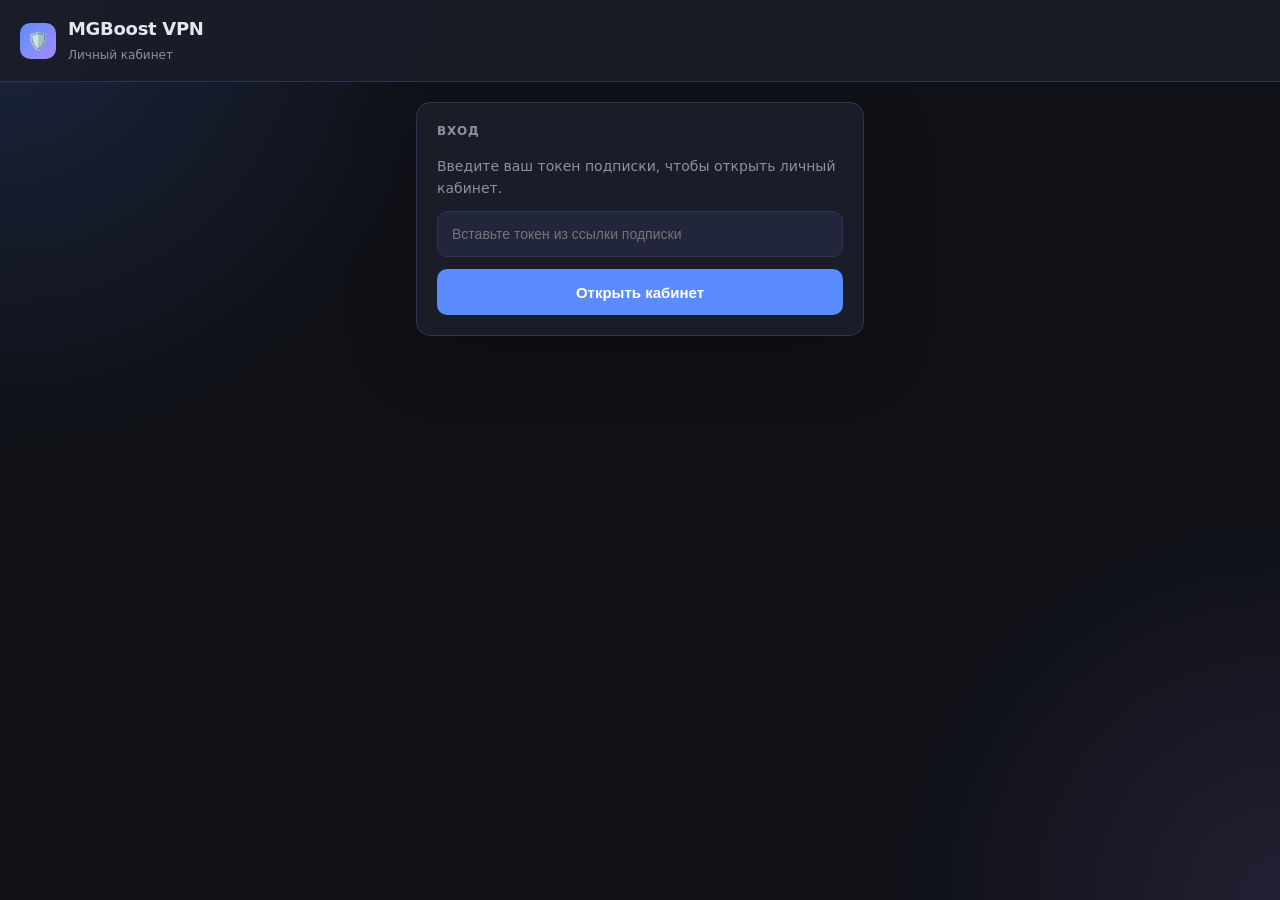
<file: frontend/lk.html>
<!DOCTYPE html>
<html lang="ru">
<head>
<meta charset="UTF-8">
<meta name="viewport" content="width=device-width, initial-scale=1.0">
<title>MGBoost VPN — Личный кабинет</title>
<link rel="stylesheet" href="assets/lk.css">
</head>
<body>

<header>
  <div class="logo-icon">🛡️</div>
  <div>
    <h1>MGBoost VPN</h1>
    <span>Личный кабинет</span>
  </div>
</header>

<div class="container" id="app">
  <!-- content rendered by JS -->
</div>

<script src="assets/lk.js?v=ph2-02" defer></script>
</body>
</html>
</file>
<file: frontend/assets/lk.css>
*, *::before, *::after { box-sizing: border-box; margin: 0; padding: 0; }

  :root {
    --bg: #0f1117;
    --surface: #1a1d27;
    --surface2: #22263a;
    --border: #2e3350;
    --accent: #5b8cff;
    --accent-dim: #3a5cbf;
    --green: #3ecf8e;
    --red: #f87171;
    --yellow: #fbbf24;
    --text: #e2e8f0;
    --muted: #8892a4;
    --radius: 14px;
  }

  body {
    background: var(--bg);
    color: var(--text);
    font-family: -apple-system, BlinkMacSystemFont, 'Segoe UI', system-ui, sans-serif;
    min-height: 100vh;
    padding: 0 0 60px;
  }

  header {
    background: var(--surface);
    border-bottom: 1px solid var(--border);
    padding: 16px 20px;
    display: flex;
    align-items: center;
    gap: 12px;
  }

  .logo-icon {
    width: 36px; height: 36px;
    background: linear-gradient(135deg, var(--accent), #a78bfa);
    border-radius: 10px;
    display: flex; align-items: center; justify-content: center;
    font-size: 18px;
  }

  header h1 {
    font-size: 18px;
    font-weight: 700;
    letter-spacing: -0.3px;
  }

  header span {
    font-size: 12px;
    color: var(--muted);
  }

  .container {
    max-width: 480px;
    margin: 0 auto;
    padding: 20px 16px;
    display: flex;
    flex-direction: column;
    gap: 16px;
  }

  .card {
    background: var(--surface);
    border: 1px solid var(--border);
    border-radius: var(--radius);
    padding: 20px;
  }

  .card-title {
    font-size: 12px;
    font-weight: 600;
    color: var(--muted);
    text-transform: uppercase;
    letter-spacing: 0.8px;
    margin-bottom: 14px;
  }

  /* Status card */
  .user-row {
    display: flex;
    align-items: center;
    justify-content: space-between;
    margin-bottom: 16px;
  }

  .username {
    font-size: 20px;
    font-weight: 700;
  }

  .badge {
    font-size: 12px;
    font-weight: 600;
    padding: 4px 10px;
    border-radius: 20px;
    text-transform: uppercase;
    letter-spacing: 0.5px;
  }

  .badge-active { background: rgba(62, 207, 142, 0.15); color: var(--green); }
  .badge-expired { background: rgba(248, 113, 113, 0.15); color: var(--red); }
  .badge-disabled { background: rgba(139, 146, 164, 0.15); color: var(--muted); }
  .badge-unknown { background: rgba(139, 146, 164, 0.15); color: var(--muted); }

  .info-row {
    display: flex;
    justify-content: space-between;
    align-items: center;
    padding: 8px 0;
    border-bottom: 1px solid var(--border);
    font-size: 14px;
  }

  .info-row:last-child { border-bottom: none; }
  .info-label { color: var(--muted); }
  .info-value { font-weight: 500; }

  /* Traffic bar */
  .progress-wrap { margin-top: 4px; }
  .progress-label {
    display: flex;
    justify-content: space-between;
    font-size: 12px;
    color: var(--muted);
    margin-bottom: 6px;
  }

  .progress-bar {
    height: 6px;
    background: var(--surface2);
    border-radius: 10px;
    overflow: hidden;
  }

  .progress-fill {
    height: 100%;
    background: linear-gradient(90deg, var(--accent), #a78bfa);
    border-radius: 10px;
    transition: width 0.4s ease;
  }

  /* Node rows */
  .node-row {
    padding: 10px 0;
    border-bottom: 1px solid var(--border);
  }

  .node-row:last-child { border-bottom: none; }

  .node-top {
    display: flex;
    justify-content: space-between;
    align-items: center;
    margin-bottom: 6px;
    font-size: 14px;
  }

  .node-name { font-weight: 500; }
  .node-traffic { color: var(--muted); font-size: 13px; }

  .node-bar {
    height: 4px;
    background: var(--surface2);
    border-radius: 10px;
    overflow: hidden;
  }

  .node-bar-fill {
    height: 100%;
    background: var(--accent);
    border-radius: 10px;
  }

  /* Buttons */
  .btn {
    display: flex;
    align-items: center;
    justify-content: center;
    gap: 8px;
    width: 100%;
    padding: 13px 16px;
    border: none;
    border-radius: 10px;
    font-size: 15px;
    font-weight: 600;
    cursor: pointer;
    transition: opacity 0.15s, transform 0.1s;
  }

  .btn:active { transform: scale(0.98); }

  .btn-primary {
    background: var(--accent);
    color: #fff;
  }

  .btn-secondary {
    background: var(--surface2);
    color: var(--text);
    border: 1px solid var(--border);
  }

  .btn-secondary:hover { background: var(--border); }

  .btn-copied {
    background: var(--green) !important;
    color: #fff;
  }

  .btn-group {
    display: flex;
    flex-direction: column;
    gap: 10px;
  }

  /* Instructions collapsible */
  .collapsible-header {
    display: flex;
    align-items: center;
    justify-content: space-between;
    cursor: pointer;
    user-select: none;
    padding: 4px 0;
  }

  .collapsible-header h3 {
    font-size: 15px;
    font-weight: 600;
    display: flex;
    align-items: center;
    gap: 8px;
  }

  .chevron {
    color: var(--muted);
    transition: transform 0.2s;
    font-size: 12px;
  }

  .chevron.open { transform: rotate(180deg); }

  .collapsible-body {
    display: none;
    margin-top: 14px;
  }

  .collapsible-body.open { display: block; }

  .app-list { display: flex; flex-direction: column; gap: 12px; }

  .app-item { }

  .app-name {
    font-weight: 600;
    font-size: 14px;
    margin-bottom: 4px;
    color: var(--accent);
  }

  .app-steps {
    font-size: 13px;
    color: var(--muted);
    line-height: 1.6;
  }

  /* Device list */
  .device-counter {
    display: flex;
    align-items: center;
    justify-content: space-between;
    margin-bottom: 14px;
    font-size: 13px;
  }

  .device-counter-label { color: var(--muted); }

  .device-counter-val {
    font-weight: 700;
    font-size: 15px;
  }

  .device-slots-bar {
    height: 4px;
    background: var(--surface2);
    border-radius: 10px;
    overflow: hidden;
    margin-bottom: 16px;
  }

  .device-slots-fill {
    height: 100%;
    background: linear-gradient(90deg, var(--accent), #a78bfa);
    border-radius: 10px;
    transition: width 0.4s ease;
  }

  .device-item {
    padding: 12px 0;
    border-bottom: 1px solid var(--border);
  }

  .device-item:last-child { border-bottom: none; }

  .device-item-top {
    display: flex;
    align-items: center;
    justify-content: space-between;
    gap: 8px;
    margin-bottom: 4px;
  }

  .device-item-name {
    font-weight: 600;
    font-size: 14px;
    flex: 1;
    overflow: hidden;
    text-overflow: ellipsis;
    white-space: nowrap;
  }

  .device-item-name.inactive { color: var(--muted); }

  .badge-device-active {
    background: rgba(62, 207, 142, 0.15);
    color: var(--green);
    font-size: 11px;
    font-weight: 600;
    padding: 2px 8px;
    border-radius: 20px;
    white-space: nowrap;
    flex-shrink: 0;
  }

  .badge-device-inactive {
    background: rgba(139, 146, 164, 0.12);
    color: var(--muted);
    font-size: 11px;
    font-weight: 600;
    padding: 2px 8px;
    border-radius: 20px;
    white-space: nowrap;
    flex-shrink: 0;
  }

  .device-item-meta {
    font-size: 12px;
    color: var(--muted);
    display: flex;
    align-items: center;
    justify-content: space-between;
    gap: 8px;
  }

  .device-item-actions {
    display: flex;
    gap: 6px;
    flex-shrink: 0;
  }

  .btn-icon {
    background: var(--surface2);
    border: 1px solid var(--border);
    border-radius: 7px;
    color: var(--muted);
    cursor: pointer;
    font-size: 13px;
    padding: 3px 8px;
    transition: background 0.15s, color 0.15s;
    line-height: 1.4;
  }

  .btn-icon:hover { background: var(--border); color: var(--text); }

  .btn-icon-danger:hover { background: rgba(248,113,113,0.15); color: var(--red); border-color: rgba(248,113,113,0.3); }

  /* Alert */
  .alert {
    background: rgba(248, 113, 113, 0.1);
    border: 1px solid rgba(248, 113, 113, 0.3);
    border-radius: var(--radius);
    padding: 16px 20px;
    color: var(--red);
    font-size: 14px;
    line-height: 1.5;
    text-align: center;
  }

  /* Token form */
  .token-form {
    display: flex;
    flex-direction: column;
    gap: 12px;
  }

  .token-form p {
    font-size: 14px;
    color: var(--muted);
    line-height: 1.6;
  }

  .token-input {
    width: 100%;
    background: var(--surface2);
    border: 1px solid var(--border);
    border-radius: 10px;
    color: var(--text);
    font-size: 14px;
    padding: 12px 14px;
    outline: none;
    transition: border-color 0.2s;
  }

  .token-input:focus { border-color: var(--accent); }

  /* Loading skeleton */
  .skeleton {
    background: linear-gradient(90deg, var(--surface2) 25%, var(--border) 50%, var(--surface2) 75%);
    background-size: 200% 100%;
    animation: shimmer 1.4s infinite;
    border-radius: 6px;
    height: 16px;
    margin: 6px 0;
  }

  @keyframes shimmer {
    0% { background-position: 200% 0; }
    100% { background-position: -200% 0; }
  }

  .empty-state {
    text-align: center;
    color: var(--muted);
    font-size: 14px;
    padding: 12px 0;
  }

/* Polish and responsive layout */
body {
  background:
    radial-gradient(circle at top left, rgba(91, 140, 255, .16), transparent 28rem),
    radial-gradient(circle at bottom right, rgba(167, 139, 250, .12), transparent 24rem),
    var(--bg);
  line-height: 1.45;
}

header {
  position: sticky;
  top: 0;
  z-index: 10;
  background: rgba(26, 29, 39, .88);
  backdrop-filter: blur(16px);
}

.container { width: min(100%, 520px); }
.card { box-shadow: 0 18px 70px rgba(0, 0, 0, .22); }
.btn, .token-input { min-height: 46px; }
.btn:focus-visible, .token-input:focus-visible, .collapsible-header:focus-visible, .btn-icon:focus-visible { outline: 2px solid var(--accent); outline-offset: 2px; }
.username, .device-item-name, .node-name, .info-value { min-width: 0; overflow-wrap: anywhere; }
.info-row, .node-top, .device-item-meta { gap: 12px; }
.info-value, .node-traffic { text-align: right; }
.alert { color: #fecaca; }

@media (max-width: 520px) {
  body { padding-bottom: 32px; }
  header { padding: 14px 16px; }
  .container { padding: 16px 12px; gap: 12px; }
  .card { padding: 16px; border-radius: 12px; }
  .user-row, .info-row, .device-item-meta { align-items: flex-start; }
  .user-row { gap: 10px; }
  .username { font-size: 18px; }
  .badge { flex-shrink: 0; }
  .info-row { flex-direction: column; gap: 2px; }
  .info-value { text-align: left; }
  .node-top { align-items: flex-start; }
  .node-traffic { flex-shrink: 0; }
  .device-item-meta { flex-direction: column; }
}
</file>
